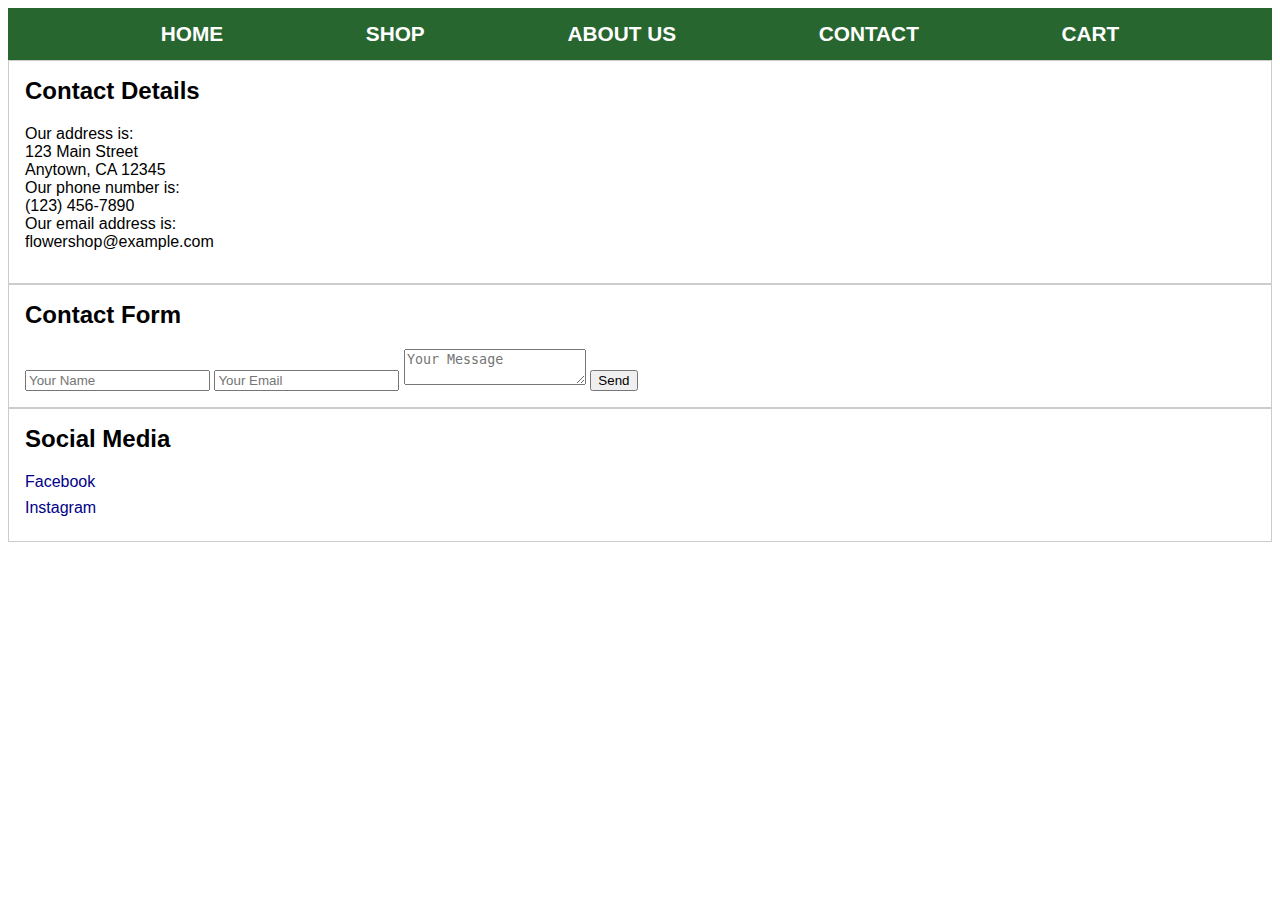
<file: contact.html>
<!DOCTYPE html>
<html>
  <head>
    <title>Contact Us</title>
    <link rel="stylesheet" href="style.css" />
  </head>
  <body>
    <header>
      <nav class="navbar">
        <a href="index.html">Home</a>
        <a href="shop.html">Shop</a>
        <a href="about.html">About Us</a>
        <a href="#">Contact</a>
        <a href="cart.html">Cart</a>
      </nav>
    </header>
    <section>
      <h2>Contact Details</h2>
      <p>
        Our address is:<br />
        123 Main Street<br />
        Anytown, CA 12345<br />
        Our phone number is:<br />
        (123) 456-7890<br />
        Our email address is:<br />
        flowershop@example.com
      </p>
    </section>
    <section>
      <h2>Contact Form</h2>
      <form action="contact.php" method="post">
        <input type="text" name="name" placeholder="Your Name" />
        <input type="email" name="email" placeholder="Your Email" />
        <textarea name="message" placeholder="Your Message"></textarea>
        <input type="submit" value="Send" />
      </form>
    </section>
    <section>
      <h2>Social Media</h2>
      <ul>
        <li><a href="https://www.facebook.com/flowershop">Facebook</a></li>
        <li><a href="https://www.instagram.com/flowershop">Instagram</a></li>
      </ul>
    </section>
  </body>
</html>
</file>
<file: style.css>
body {
  font-family: sans-serif;
  background-color: #ffffff;
}

h1 {
  font-size: 2em;
  margin-top: 0;
}

h2 {
  font-size: 1.5em;
  margin-top: 0;
}

p {
  margin-bottom: 1em;
}

ul {
  list-style-type: none;
  margin: 0;
  padding: 0;
}

li {
  margin-bottom: 0.5em;
}

a {
  text-decoration: none;
  color: #000088;
}

footer {
  margin-top: 1em;
  padding: 1em;
  background-color: #f0f0f0;
}

section {
  padding: 1em;
  border: 1px solid #ccc;
}

img {
  max-width: 100%;
}

.navbar {
  background-color: #28662f;
  color: #fff;
  padding: 10px;
  margin: 0;
  text-align: center;
  height: 2em;
  display: flex;
  align-items: center;
  justify-content: space-evenly;
}

.navbar a {
  color: #fff;
  text-decoration: none;
  text-transform: uppercase;
  font-size: 1.3em;
  font-weight: 900;
}

.navbar a:hover {
  background-color: #fff;
  color: #000;
}
</file>
